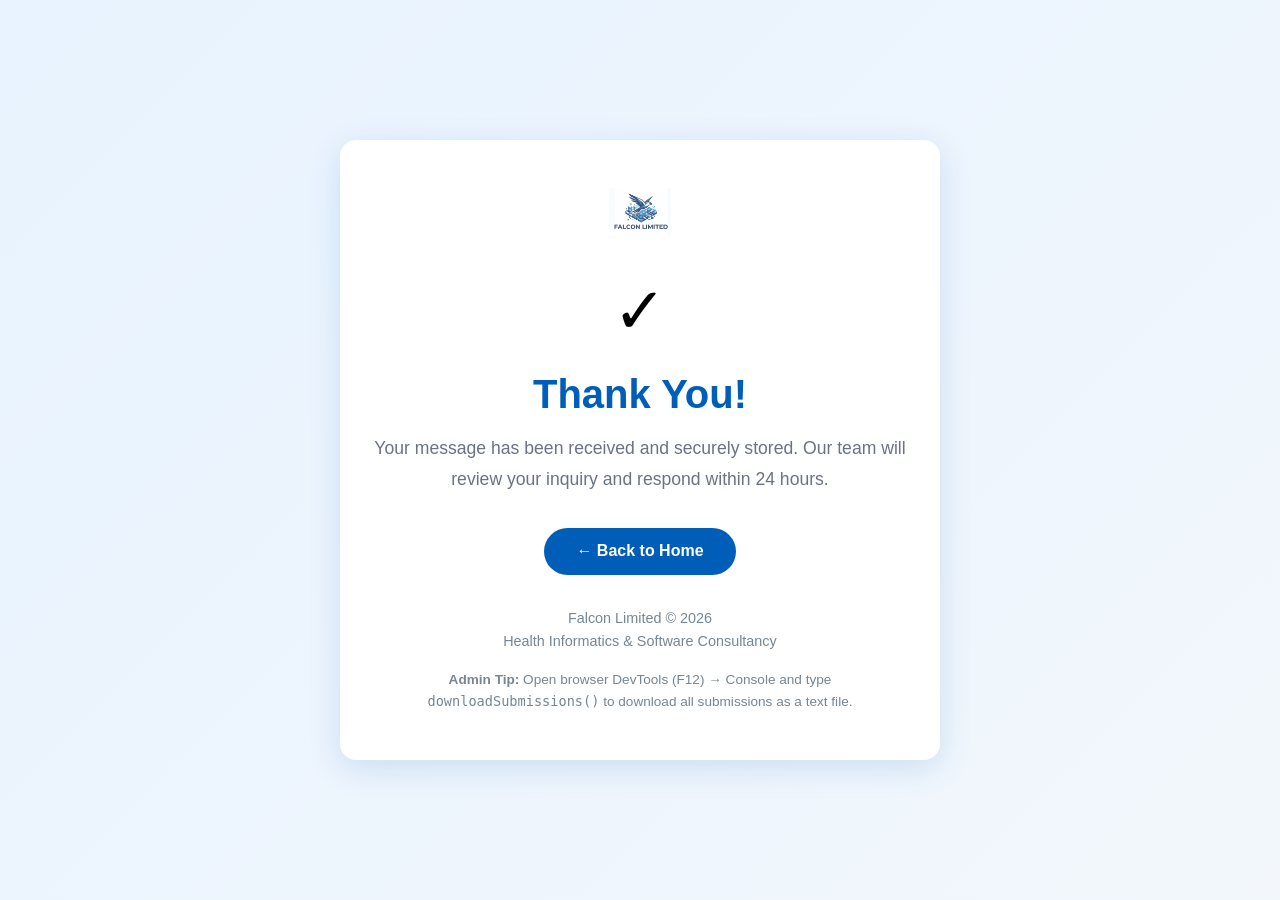
<file: thank-you.html>
<!DOCTYPE html>
<html lang="en">
<head>
    <meta charset="UTF-8">
    <meta name="viewport" content="width=device-width, initial-scale=1.0">
    <title>Thank You - Falcon Limited</title>
    <style>
        * {
            margin: 0;
            padding: 0;
            box-sizing: border-box;
        }

        body {
            font-family: -apple-system, BlinkMacSystemFont, 'Segoe UI', 'Helvetica Neue', sans-serif;
            background: linear-gradient(135deg, #e8f3ff 0%, rgba(0, 94, 184, 0.05) 100%);
            min-height: 100vh;
            display: flex;
            align-items: center;
            justify-content: center;
            padding: 2rem;
        }

        .thank-you-container {
            background: white;
            border-radius: 16px;
            padding: 3rem 2rem;
            max-width: 600px;
            text-align: center;
            box-shadow: 0 8px 32px rgba(0, 94, 184, 0.15);
            animation: slideIn 0.6s ease-out;
        }

        @keyframes slideIn {
            from {
                opacity: 0;
                transform: translateY(20px);
            }
            to {
                opacity: 1;
                transform: translateY(0);
            }
        }

        .success-icon {
            font-size: 4rem;
            margin-bottom: 1.5rem;
            display: inline-block;
        }

        h1 {
            font-size: 2.5rem;
            color: #005EB8;
            margin-bottom: 1rem;
            font-weight: 800;
        }

        .message {
            color: #6b7280;
            font-size: 1.1rem;
            line-height: 1.8;
            margin-bottom: 2rem;
        }

        .submission-details {
            background: #f5f7fa;
            border-left: 4px solid #005EB8;
            padding: 1.5rem;
            border-radius: 8px;
            text-align: left;
            margin: 2rem 0;
        }

        .detail-row {
            margin-bottom: 1rem;
            display: flex;
            gap: 1rem;
        }

        .detail-label {
            font-weight: 600;
            color: #005EB8;
            min-width: 80px;
        }

        .detail-value {
            color: #1f2937;
            flex: 1;
            word-break: break-word;
        }

        .button-group {
            display: flex;
            gap: 1rem;
            margin-top: 2rem;
            justify-content: center;
            flex-wrap: wrap;
        }

        .button {
            display: inline-block;
            padding: 0.9rem 2rem;
            border-radius: 50px;
            font-weight: 600;
            text-decoration: none;
            transition: all 0.3s ease;
            border: none;
            cursor: pointer;
            font-size: 1rem;
        }

        .button.primary {
            background: #005EB8;
            color: white;
        }

        .button.primary:hover {
            background: #003d7a;
            transform: translateY(-2px);
            box-shadow: 0 4px 12px rgba(0, 94, 184, 0.3);
        }

        .button.secondary {
            background: #f5f7fa;
            color: #005EB8;
            border: 2px solid #005EB8;
        }

        .button.secondary:hover {
            background: #e8f3ff;
            transform: translateY(-2px);
        }

        .footer-text {
            margin-top: 2rem;
            color: #768692;
            font-size: 0.9rem;
            line-height: 1.6;
        }

        .logo-container {
            margin-bottom: 2rem;
        }

        .logo-container img {
            height: 50px;
            width: auto;
        }

        @media (max-width: 480px) {
            .thank-you-container {
                padding: 2rem 1.5rem;
            }

            h1 {
                font-size: 1.8rem;
            }

            .success-icon {
                font-size: 3rem;
            }

            .button-group {
                flex-direction: column;
            }

            .button {
                width: 100%;
            }
        }
    </style>
</head>
<body>
    <div class="thank-you-container">
        <div class="logo-container">
            <img src="logo.png" alt="Falcon Limited" style="opacity: 0.8;">
        </div>

        <div class="success-icon">✓</div>

        <h1>Thank You!</h1>

        <p class="message">
            Your message has been received and securely stored. Our team will review your inquiry and respond within 24 hours.
        </p>

        <div class="submission-details" id="submissionDetails" style="display: none;">
            <div class="detail-row">
                <span class="detail-label">Name:</span>
                <span class="detail-value" id="detailName"></span>
            </div>
            <div class="detail-row">
                <span class="detail-label">Email:</span>
                <span class="detail-value" id="detailEmail"></span>
            </div>
            <div class="detail-row">
                <span class="detail-label">Submitted:</span>
                <span class="detail-value" id="detailTime"></span>
            </div>
            <div class="detail-row">
                <span class="detail-label">Message:</span>
                <span class="detail-value" id="detailMessage" style="white-space: pre-wrap;"></span>
            </div>
        </div>

        <div class="button-group">
            <a href="index.html" class="button primary">← Back to Home</a>
        </div>

        <div class="footer-text">
            <p>Falcon Limited © 2026</p>
            <p>Health Informatics & Software Consultancy</p>
            <p style="margin-top: 1rem; font-size: 0.85rem;">
                <strong>Admin Tip:</strong> Open browser DevTools (F12) → Console and type <code>downloadSubmissions()</code> to download all submissions as a text file.
            </p>
        </div>
    </div>

    <script>
        // Display the last submission details
        function displaySubmissionDetails() {
            const lastSubmission = JSON.parse(localStorage.getItem('lastSubmission'));
            
            if (lastSubmission) {
                document.getElementById('submissionDetails').style.display = 'block';
                document.getElementById('detailName').textContent = lastSubmission.name;
                document.getElementById('detailEmail').textContent = lastSubmission.email;
                document.getElementById('detailTime').textContent = lastSubmission.date;
                document.getElementById('detailMessage').textContent = lastSubmission.message;
            }
        }

        // View all submissions
        function viewAllSubmissions() {
            const submissions = JSON.parse(localStorage.getItem('falconSubmissions')) || [];
            
            if (submissions.length === 0) {
                alert('No submissions found.');
                return;
            }

            let message = 'FALCON LIMITED - ALL SUBMISSIONS\n';
            message += '================================\n\n';
            message += 'Total Submissions: ' + submissions.length + '\n\n';

            submissions.forEach((submission, index) => {
                message += '--- SUBMISSION #' + (index + 1) + ' ---\n';
                message += 'Date: ' + submission.date + '\n';
                message += 'Name: ' + submission.name + '\n';
                message += 'Email: ' + submission.email + '\n';
                message += 'Message: ' + submission.message + '\n\n';
            });

            alert(message);
        }

        // Display on page load
        displaySubmissionDetails();

        // Auto-scroll to top
        window.scrollTo(0, 0);
    </script>
</body>
</html>
</file>
